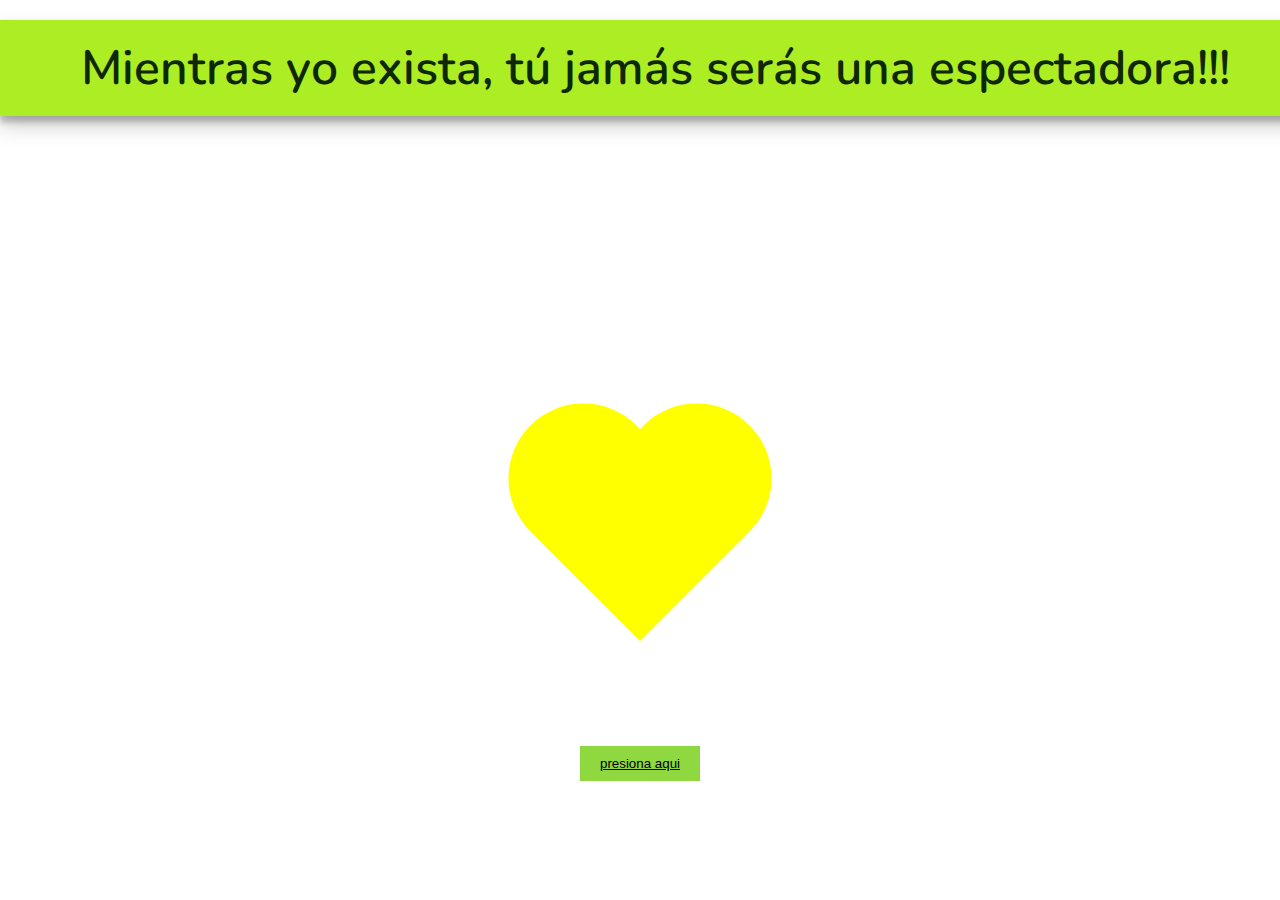
<file: index.html>
<!DOCTYPE html>
<html lang="en">
<head>
    <meta charset="UTF-8">
    <style>
        .back {
            position: fixed;
            padding: 0;
            margin: 0;
            top: 0;
            left: 0;
            width: 100%;
            height: 100%;
            background: white;
            animation-name: backdiv;
            animation-duration: 3500ms;
            animation-iteration-count: infinite;
        }

        .heart {
            position: absolute;
            margin: auto;
            top: 170px;
            right: 0;
            bottom: 0;
            left: 0;
            background-color: yellow;
            height: 150px;
            width: 150px;
            transform: rotate(-45deg);
            animation-name: beat;
            animation-duration: 3500ms;
            animation-iteration-count: infinite;
        }

        .heart:after {
            background-color: yellow;
            content: "";
            border-radius: 50%;
            position: absolute;
            width: 150px;
            height: 150px;
            top: 0;
            left: 80px;
        }

        .heart:before {
            background-color: yellow;
            content: "";
            border-radius: 50%;
            position: absolute;
            width: 150px;
            height: 150px;
            top: -80px;
            left: 0;
        }

        @keyframes backdiv {
            50% {
                background: #87eb7efd;
            }
        }

        @keyframes beat {
            0% {
                transform: scale(1) rotate(-45deg);
            }

            50% {
                transform: scale(0.6) rotate(-45deg);
            }
        }

        .bday {
            text-align: center;
            box-shadow: 0 10px 20px rgba(0, 0, 0, 0.19), 0 6px 6px rgba(0, 0, 0, 0.23);
            width: 100%;
            font-size: 48px;
            font-family: 'Nunito', sans-serif;
            font-weight: 600;
            color: #0e2804;
            margin: 20px auto;
            padding: 15px;
            background-color: #aded23;
        }

        button {
            background-color: rgb(143, 216, 64);
            display: block; 
            margin: 20px auto; 
            padding: 10px 20px; 
            color: white; 
            border: none;
            margin-top: 70vh;
             
        }
        a{
            direction: none;
            color: black;
            font-weight: 20px;
        }
    </style>
    <link rel="preconnect" href="https://fonts.gstatic.com">
    <link href="https://fonts.googleapis.com/css2?family=Nunito:wght@600&display=swap" rel="stylesheet">
    <title>Flores Amarillas</title>
</head>
<body>
    <div class="back">
        <div class="bday">Mientras yo exista, tú jamás serás una espectadora!!!<br> </div>
        <div class="heart"></div>
        <footer>
            <div class="boton">
                <button><a href='girasol.html'><span>presiona aqui</span></a></button>
            </div>
        </footer>
    </div>
</body>
</html>
</file>
